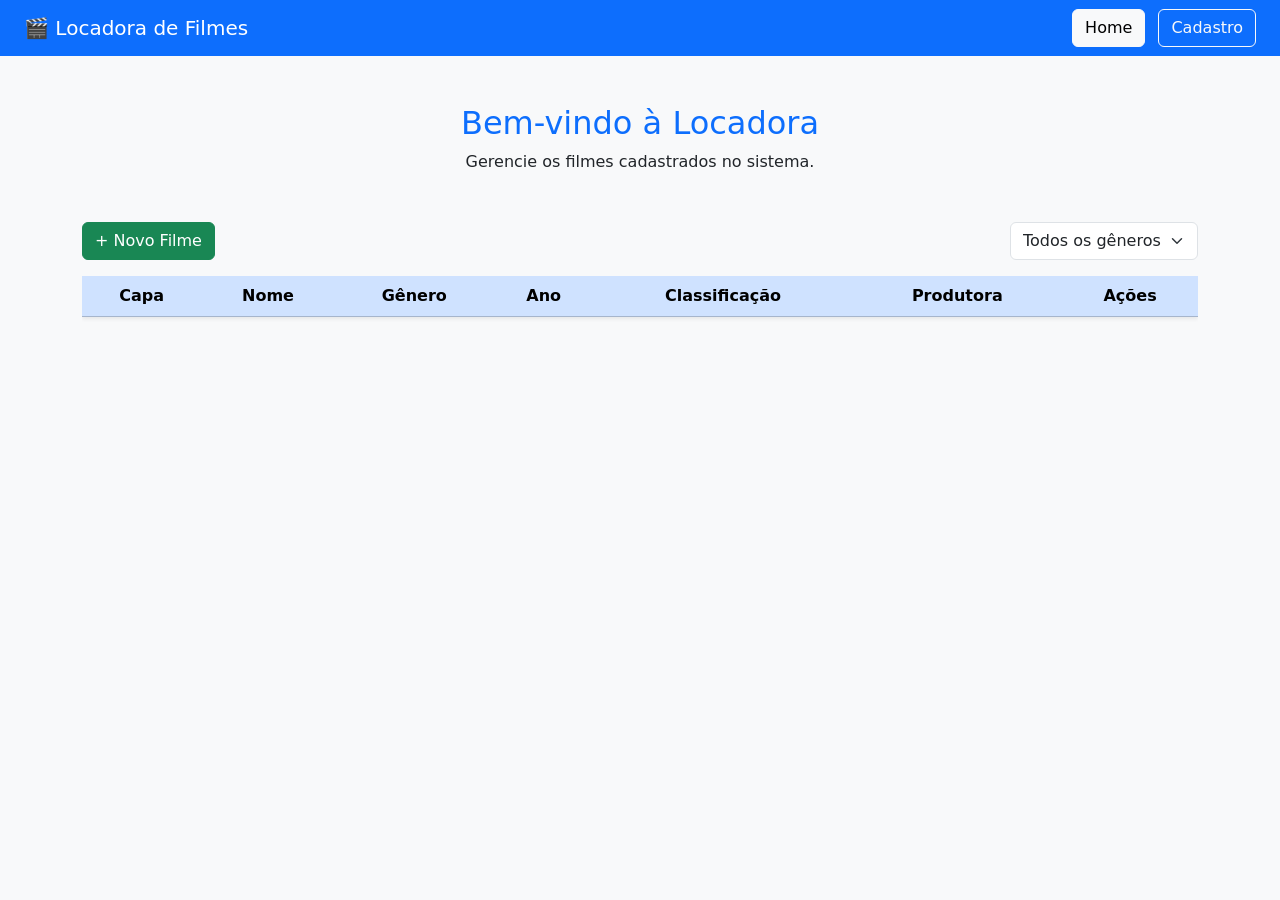
<file: .vscode/com bootstrap/index.html>
<!DOCTYPE html>
<html lang="pt-br">
<head>
<meta charset="UTF-8">
<meta name="viewport" content="width=device-width, initial-scale=1.0">

<title>Locadora de Filmes</title>

<link href="https://cdn.jsdelivr.net/npm/bootstrap@5.3.3/dist/css/bootstrap.min.css" rel="stylesheet">

</head>

<body class="bg-light">

<nav class="navbar navbar-expand-lg navbar-dark bg-primary px-4">
    <span class="navbar-brand">🎬 Locadora de Filmes</span>

    <div class="ms-auto">
        <button class="btn btn-light me-2">Home</button>
        <button class="btn btn-outline-light">Cadastro</button>
    </div>
</nav>

<div class="container mt-5">

    <div class="text-center mb-5">
        <h2 class="text-primary">Bem-vindo à Locadora</h2>
        <p>Gerencie os filmes cadastrados no sistema.</p>
    </div>

    <div class="d-flex justify-content-between align-items-center mb-3">

        <button class="btn btn-success" data-bs-toggle="modal" data-bs-target="#modal">
            + Novo Filme
        </button>

        <select id="filtroGenero" class="form-select w-auto" onchange="filtrarGenero()">
            <option value="">Todos os gêneros</option>
            <option>Ação</option>
            <option>Comédia</option>
            <option>Drama</option>
            <option>Terror</option>
            <option>Romance</option>
            <option>Ficção</option>
        </select>

    </div>

    <div class="table-responsive">
        <table class="table table-striped table-hover align-middle shadow-sm">
            <thead class="table-primary text-center">
                <tr>
                    <th>Capa</th>
                    <th>Nome</th>
                    <th>Gênero</th>
                    <th>Ano</th>
                    <th>Classificação</th>
                    <th>Produtora</th>
                    <th>Ações</th>
                </tr>
            </thead>

            <tbody class="text-center" id="tabelaFilmes"></tbody>

        </table>
    </div>

</div>

<div class="modal fade" id="modal">
    <div class="modal-dialog">
        <div class="modal-content">

            <div class="modal-header">
                <h5 class="modal-title">Novo Filme</h5>
                <button class="btn-close" data-bs-dismiss="modal"></button>
            </div>

            <div class="modal-body">

                <input type="text" id="capa" class="form-control mb-2" placeholder="URL da capa">

                <input type="text" id="nome" class="form-control mb-2" placeholder="Nome do filme">

                <select id="genero" class="form-select mb-2">
                    <option>Ação</option>
                    <option>Comédia</option>
                    <option>Drama</option>
                    <option>Terror</option>
                    <option>Romance</option>
                    <option>Ficção</option>
                </select>

                <input type="number" id="ano" class="form-control mb-2" placeholder="Ano">

                <input type="text" id="classificacao" class="form-control mb-2" placeholder="Classificação">

                <input type="text" id="produtora" class="form-control mb-2" placeholder="Produtora">

            </div>

            <div class="modal-footer">
                <button class="btn btn-primary" onclick="salvarFilme()">Salvar</button>
                <button class="btn btn-secondary" data-bs-dismiss="modal">Cancelar</button>
            </div>

        </div>
    </div>
</div>

<script src="https://cdn.jsdelivr.net/npm/bootstrap@5.3.3/dist/js/bootstrap.bundle.min.js"></script>

<script>
let filmes = [];

function salvarFilme(){

    const filme = {
        capa: document.getElementById("capa").value,
        nome: document.getElementById("nome").value,
        genero: document.getElementById("genero").value,
        ano: document.getElementById("ano").value,
        classificacao: document.getElementById("classificacao").value,
        produtora: document.getElementById("produtora").value
    };

    if(!filme.nome){
        alert("Nome obrigatório!");
        return;
    }

    filmes.push(filme);
    renderizarTabela();
    limparCampos();

    const modal = bootstrap.Modal.getInstance(document.getElementById('modal'));
    modal.hide();
}

function renderizarTabela(lista = filmes){

    const tabela = document.getElementById("tabelaFilmes");
    tabela.innerHTML = "";

    lista.forEach((filme, index) => {

        tabela.innerHTML += `
        <tr>
            <td><img src="${filme.capa}" width="60" class="rounded"></td>
            <td>${filme.nome}</td>
            <td>${filme.genero}</td>
            <td>${filme.ano}</td>
            <td>${filme.classificacao}</td>
            <td>${filme.produtora}</td>
            <td>
                <button class="btn btn-danger btn-sm" onclick="excluirFilme(${index})">
                    Excluir
                </button>
            </td>
        </tr>
        `;
    });
}

function excluirFilme(index){
    filmes.splice(index, 1);
    renderizarTabela();
}

function filtrarGenero(){

    const genero = document.getElementById("filtroGenero").value;

    if(genero === ""){
        renderizarTabela();
        return;
    }

    const filtrados = filmes.filter(filme => filme.genero === genero);

    renderizarTabela(filtrados);
}

function limparCampos(){
    document.getElementById("capa").value = "";
    document.getElementById("nome").value = "";
    document.getElementById("ano").value = "";
    document.getElementById("classificacao").value = "";
    document.getElementById("produtora").value = "";
}
</script>

</body>
</html>
</file>
